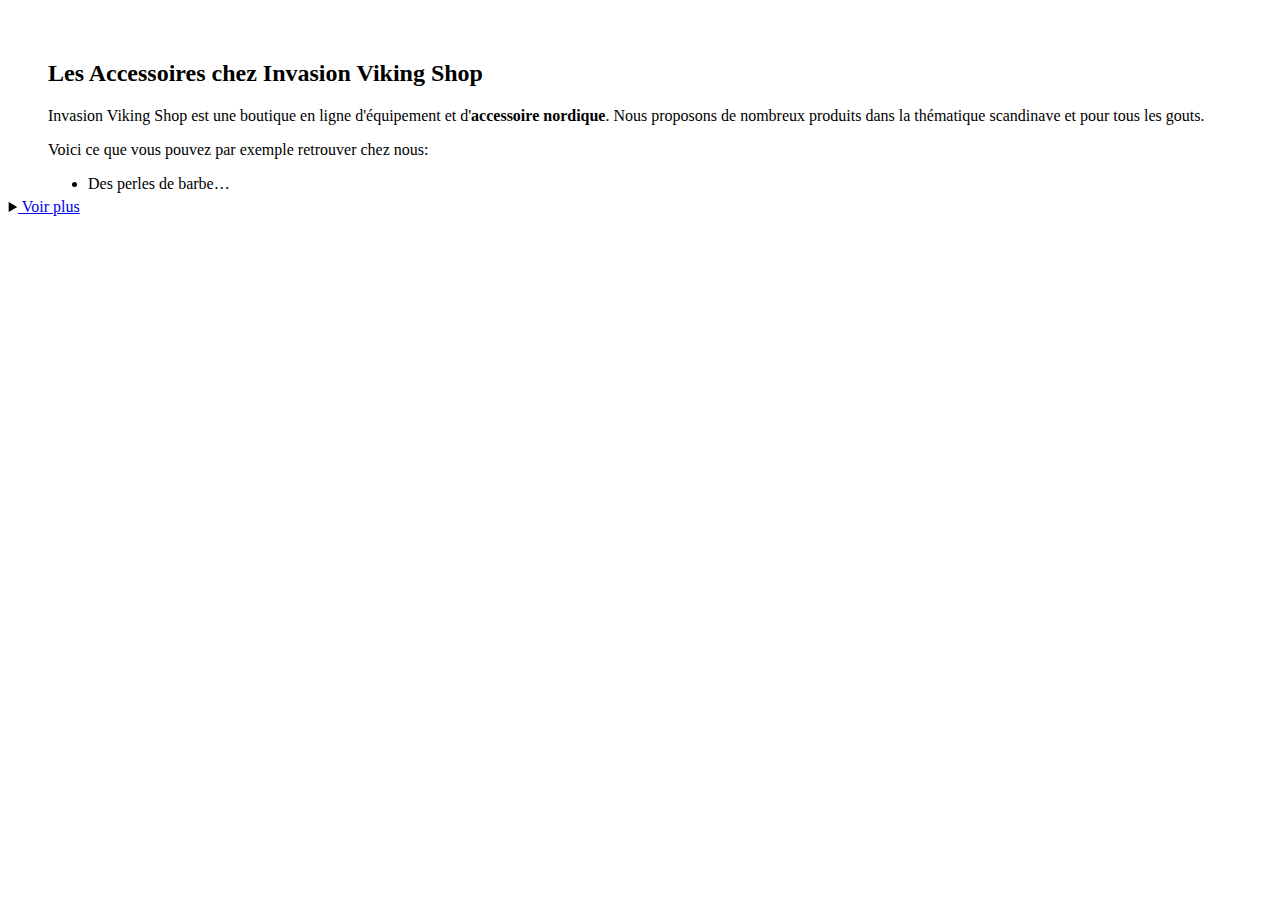
<file: index.html>
<!DOCTYPE html>
<html lang="en" dir="ltr">
  <head>
    <meta charset="utf-8">
    <meta name="viewport" content="width=device-width, initial-scale=1">
    <title>Fastest free online image modification</title>
    <link href="styles.css" rel="stylesheet">
    <meta name="description" content="Fastest free online image modification">
  </head>
  <body>

  <div style="margin: 40px 40px 5px 40px;" class="section-header__subtext rte collapsed">
          <h2>Les Accessoires chez Invasion Viking Shop</h2>
<p>Invasion Viking Shop est une boutique en ligne d'équipement et d'<strong>accessoire nordique</strong>. Nous proposons de nombreux produits dans la thématique scandinave et pour tous les gouts.&nbsp;</p>
<p>Voici ce que vous pouvez par exemple retrouver chez nous:&nbsp;</p>
<ul>
<li>Des perles de barbe</li>
<li>Des coques de Smartphone</li>
<li>Des cornes à boire (pour de la bonne bière nordique)</li>
<li>Des casques à corne</li>
<li>Des déguisements</li>
<li>Des tuniques traditionnelles</li>
<li>Des accessoires pour barbe</li>
<li>Des accessoires pour cheveux et coiffures (élastiques, épingles,...)</li>
<li>Des Broches vikings</li>
<li>Des Mugs Vikings</li>
<li>Horloge Viking</li>
</ul>
<p>Et tout ceci aussi bien pour les <strong>femmes, les hommes et les enfants</strong>.&nbsp;</p>
<p>Nous espérons que tu te plairas sur nos terres et que nos forges auront le plaisir de te confectionner ta prochaine commande.</p>
<p><span data-mce-fragment="1">⚔️&nbsp;</span>Hail Odin!</p>
        </div>

<a class="more" id="collDescToggler" href="javascript:;"><svg id="arrowIcon" enable-background="new 0 0 494.942 494.942" viewBox="0 0 494.942 494.942" width="10"><path d="m35.353 0 424.236 247.471-424.236 247.471z"></path></svg> </a>

    <script>
      const collDesc = document.querySelector(".rte.section-header__subtext");

const collDescToggler = document.getElementById('collDescToggler');


collDescToggler.onclick = function(){ 
  collDesc.classList.toggle('collapsed');
  collDescToggler.classList.toggle('more');
}
    </script>
  
  </body>
</html>
</file>
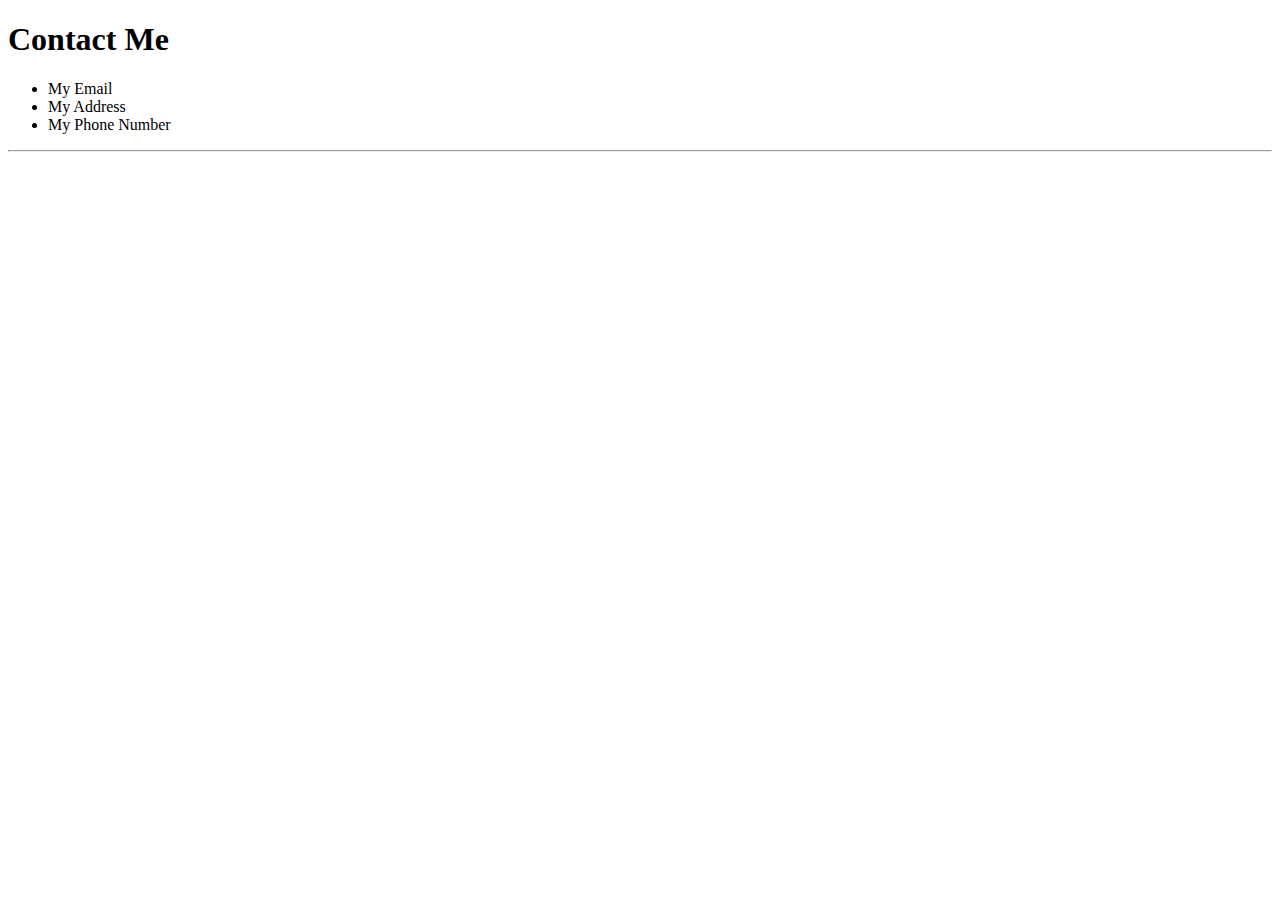
<file: contact me.html>
<!DOCTYPE html>
<html lang="en" dir="ltr">
  <head>
    <meta charset="utf-8">
    <title>Contact Me</title>
  </head>
  <body>
<h1>Contact Me</h1>
<ul>
  <li>
    My Email
  </li>
<li>
  My Address
</li>
<li>
  My Phone Number
</li>
</ul>
<hr>
<form class="" action="index.html" method="post">
  
</form>
  </body>
</html>
</file>
<file: styles.css>
.rte.collapsed {
  display: -webkit-box;
  -webkit-line-clamp: 4;
  -webkit-box-orient: vertical;  
  overflow: hidden;
}

#collDescToggler::after {
  content: 'Voir moins';
}

#collDescToggler.more::after {
  content: 'Voir plus';
}
</file>
